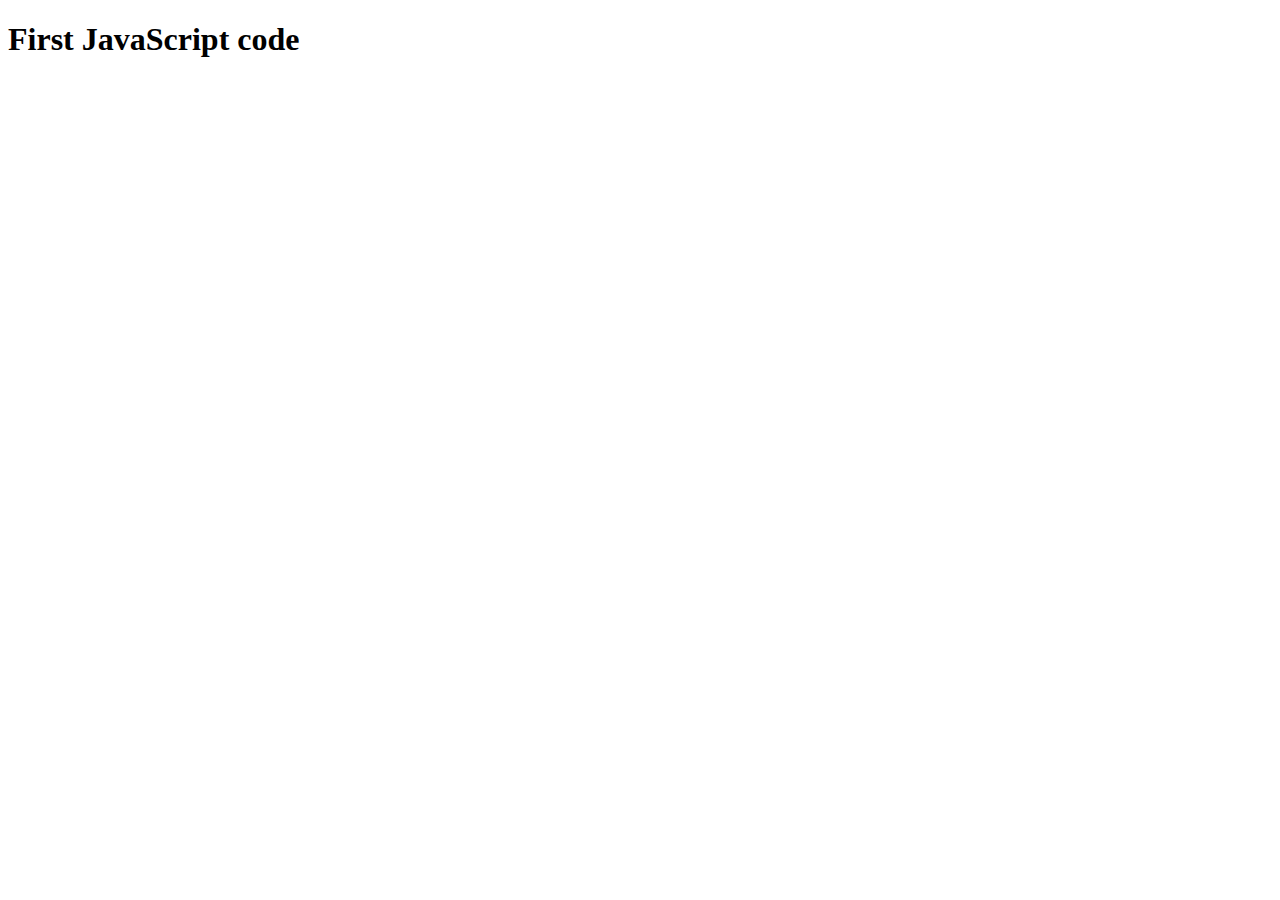
<file: index.html>
<!DOCTYPE html>
<html lang="en">
<head>
    <meta charset="UTF-8">
    <meta http-equiv="X-UA-Compatible" content="IE=edge">
    <meta name="viewport" content="width=device-width, initial-scale=1.0">
    <title>First JS Code</title>
    <style>
        /*here is the Css section*/
    </style>
</head>
<body>
    <h1>First JavaScript code</h1>
    <script src="/jsScript.js">
        
    </script>
</body>
</html>
</file>
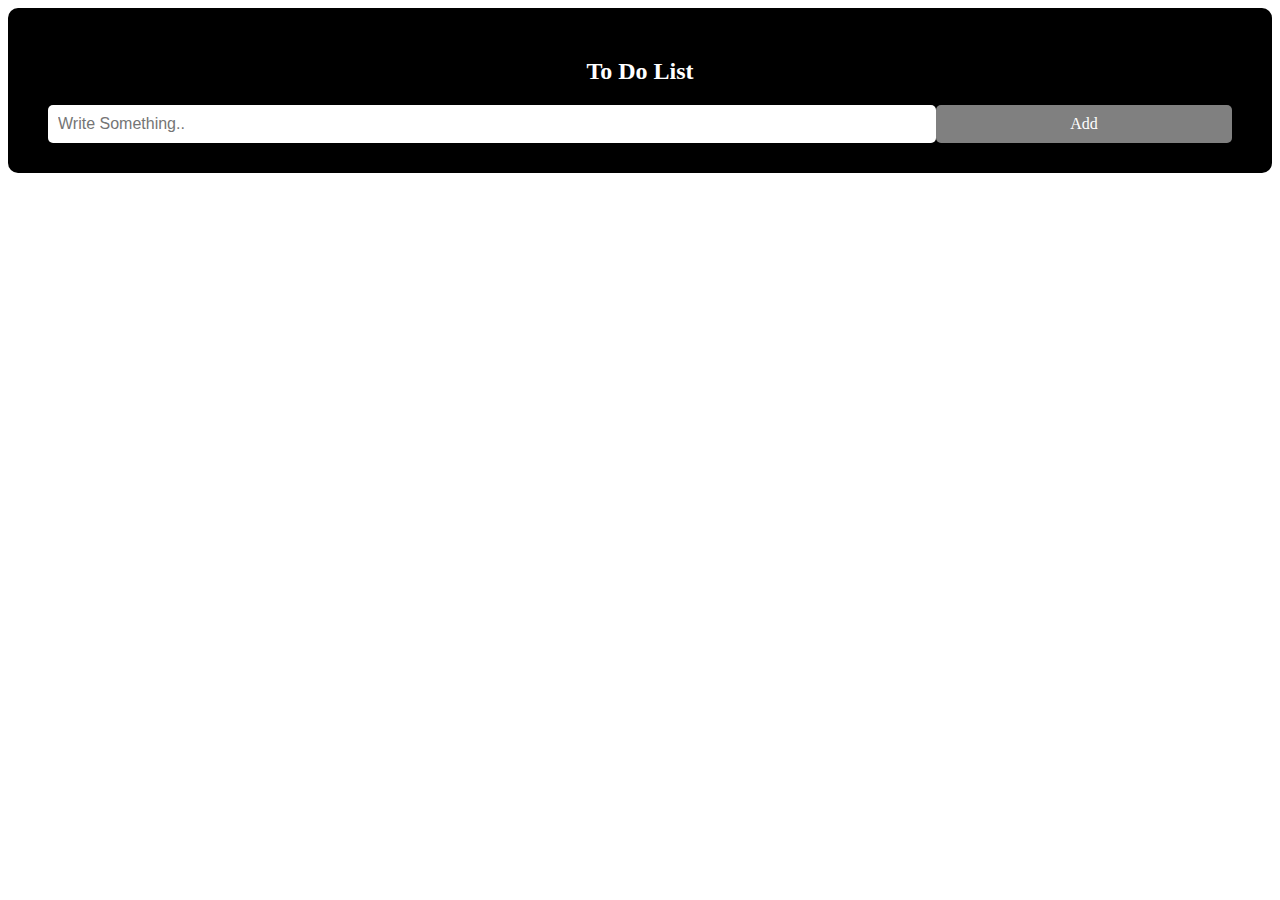
<file: Final Report/index.html>
<!DOCTYPE html>
<html lang="en">
<head>
    <meta charset="UTF-8">
    <meta http-equiv="X-UA-Compatible" content="IE=edge">
    <meta name="viewport" content="width=device-width, initial-scale=1.0">
    <link rel="stylesheet" href="style.css">
    <title>Final Report</title>
</head>
<body>
    <div class="header">
        <h2>To Do List</h2>
        <input type="text" id="Input" placeholder="Write Something..">
        <span onclick="newElement()" class="addBtn">Add</span>
    </div>
    <ul id="ul">

    </ul>
    <script src="/Final Report/JavaScript.js">
        
    </script>
</body>
</html>
</file>
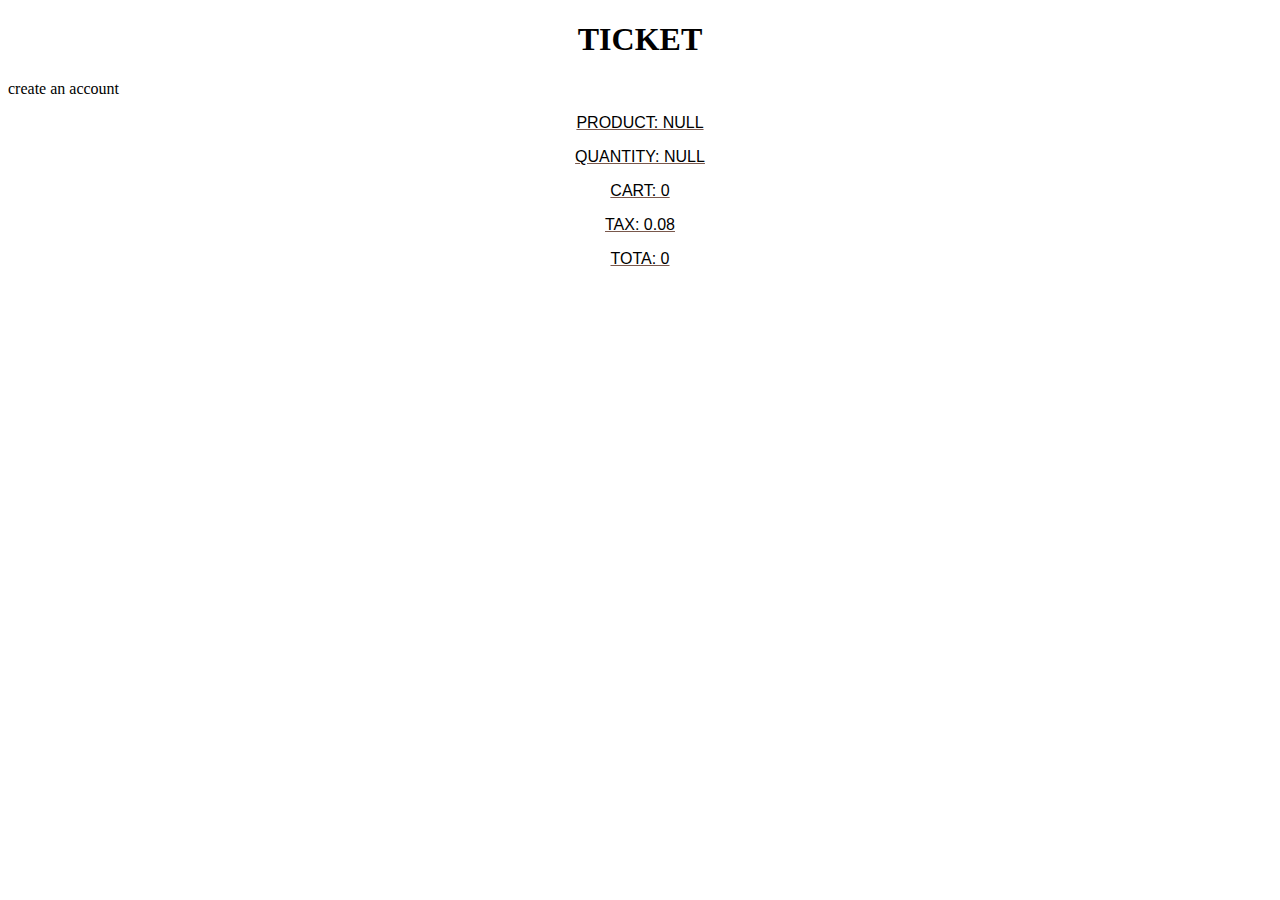
<file: Homework/index.html>
<!DOCTYPE html>
<html lang="en">
<head>
    <meta charset="UTF-8">
    <meta http-equiv="X-UA-Compatible" content="IE=edge">
    <meta name="viewport" content="width=device-width, initial-scale=1.0">
    <title>Document</title>
    <link rel="stylesheet" href="/Homework/style/mystyle.css">
</head>
<body>
    <h1 style="text-align:center">TICKET</h1>
    <script src="/Homework/javascript.js">
    </script>
</body>
</html>
</file>
<file: Final Report/style.css>
* {
    box-sizing: border-box;
}
ul {
    margin: 0;
    padding: 0;
}
ul li {
    cursor: pointer;
    position: relative;
    padding: 12px 8px 12px 40px;
    background: #eee;
    font-size: 18px;
    transition: 0.2s;
    border-radius: 10px;
    margin-bottom: 10px;
    margin-top: 10px;
}
.close:hover {
    background-color: #f44336;
    color: white;
}
.header {
    background-color: black;
    padding: 30px 40px;
    color: white;
    text-align: center;
    border-radius: 10px;
}
.header:after {
    content: "";
    display: table;
    clear: both;
}
input {
    margin: 0;
    border: none;
    border-radius: 5px;
    width: 75%;
    padding: 10px;
    float: left;
    font-size: 16px;
}
.addBtn {
    padding: 10px;
    width: 25%;
    background: grey;
    color: white;
    float: left;
    text-align: center;
    font-size: 16px;
    cursor: pointer;
    transition: 0.3s;
    border-radius: 5px;
}
.addBtn:hover {
    background-color: #bbb;
}
</file>
<file: Homework/style/mystyle.css>
.p-text{
    text-align: center;
    text-transform: uppercase;
    font-family: 'Segoe UI', Tahoma, Geneva, Verdana, sans-serif;
    text-decoration: underline rgb(121, 88, 76);
}
</file>
